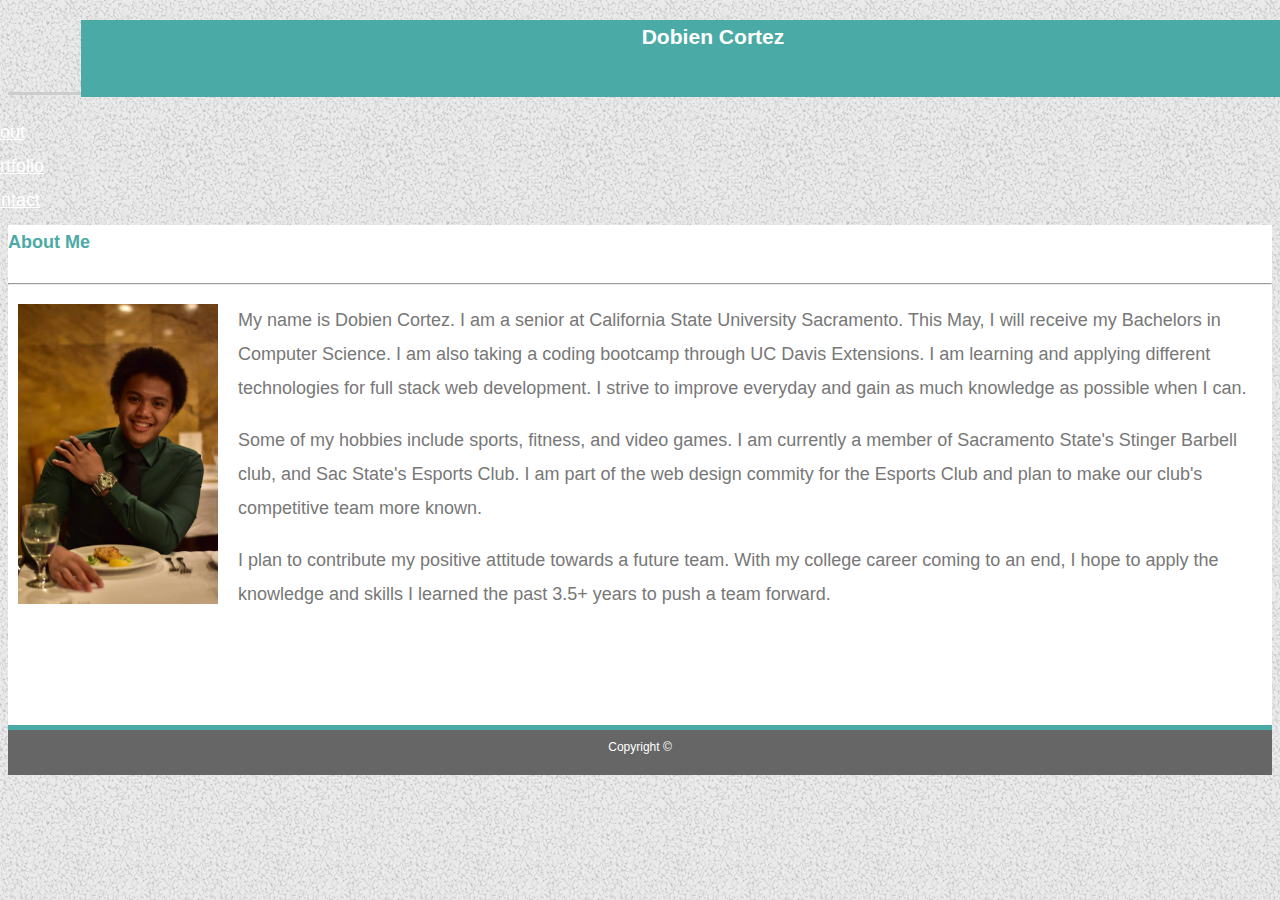
<file: index.html>
<!doctype html>
<html lang="en-us">

<head>
  <meta charset="UTF-8">
  <title>About | Dobien Cortez</title>
  <link rel="stylesheet" href="https://stackpath.bootstrapcdn.com/bootstrap/4.1.3/css/bootstrap.min.css" integrity="sha384-MCw98/SFnGE8fJT3GXwEOngsV7Zt27NXFoaoApmYm81iuXoPkFOJwJ8ERdknLPMO" crossorigin="anonymous">
  <link rel="stylesheet" type="text/css" href="assets/css/style.css">
</head>

<body background="assets/images/gravel.png">
    <div class="container">
          <div class="row">
              <nav class="navbar fixed-top navbar-light bg-light headCol">
                  <div class="col-lg-1"></div>
                  <div class="col-lg-2 name"><h3>Dobien Cortez</h3></div>
                  <div class="col-lg-3"></div>
                  <div class="col-lg-1"></div>
                  <div class="col-lg-1"></div>
                  <div class="col-lg-4">
                    <div class="row navigation">
                      <div class="col-lg-12">
                          <ul class="nav justify-content-end">
                              <li class="nav-item">
                                <a class="nav-link active" href="#">About</a>
                              </li>
                              <li class="nav-item">
                                <a class="nav-link" href="portfolio.html">Portfolio</a>
                              </li>
                              <li class="nav-item">
                                <a class="nav-link" href="contact.html">Contact</a>
                              </li>
                            </ul>
                      </div>
                    </div>
                  </div>
              </nav>
          </div>
          <div class="row bodBuffer"> </div>
          <div class="row">
            <div class="col-lg-1"></div>
            <div class="col-lg-10 conBod">
              <div class="row">
                <div class="col-lg-3 aboutMe"><h4>About Me</h4></div>
                <div class="col-lg-1"></div>
                <div class="col-lg-2"></div>
                <div class="col-lg-2"></div>
                <div class="col-lg-2"></div>
                <div class="col-lg-2"></div>
              </div>
              <div class="row">
                <div class="col-lg-12 body-text">
                  <hr>
                    <img src="assets/images/Dobien.jpeg" class="auth-image" alt="Dobien">

                    <p>
                        My name is Dobien Cortez. I am a senior at California State University 
                        Sacramento. This May, I will receive my Bachelors in Computer Science. 
                        I am also taking a coding bootcamp through UC Davis Extensions. I am 
                        learning and applying different technologies for full stack web development. 
                        I strive to improve everyday and gain as much knowledge as possible when I can.  
                    </p>
                    <p>
                        Some of my hobbies include sports, fitness, and video games. I am 
                        currently a member of Sacramento State's Stinger Barbell club, and 
                        Sac State's Esports Club. I am part of the web design commity for the 
                        Esports Club and plan to make our club's competitive team more known.
                    </p>
              
                    <p>
                        I plan to contribute my positive attitude towards a future team. With my 
                        college career coming to an end, I hope to apply the knowledge and skills 
                        I learned the past 3.5+ years to push a team forward. 
                    </p>
                    <br>
                </div>
              </div>
            </div>
          <div class="col-lg-1"></div>
        </div>
      </div>
      <div class="row">
        <div class="col-lg-12">
          <footer class="fixed-bottom">
            Copyright &copy;
          </footer>
        </div>
      </div>
    </div>
</body>

</html>
</file>
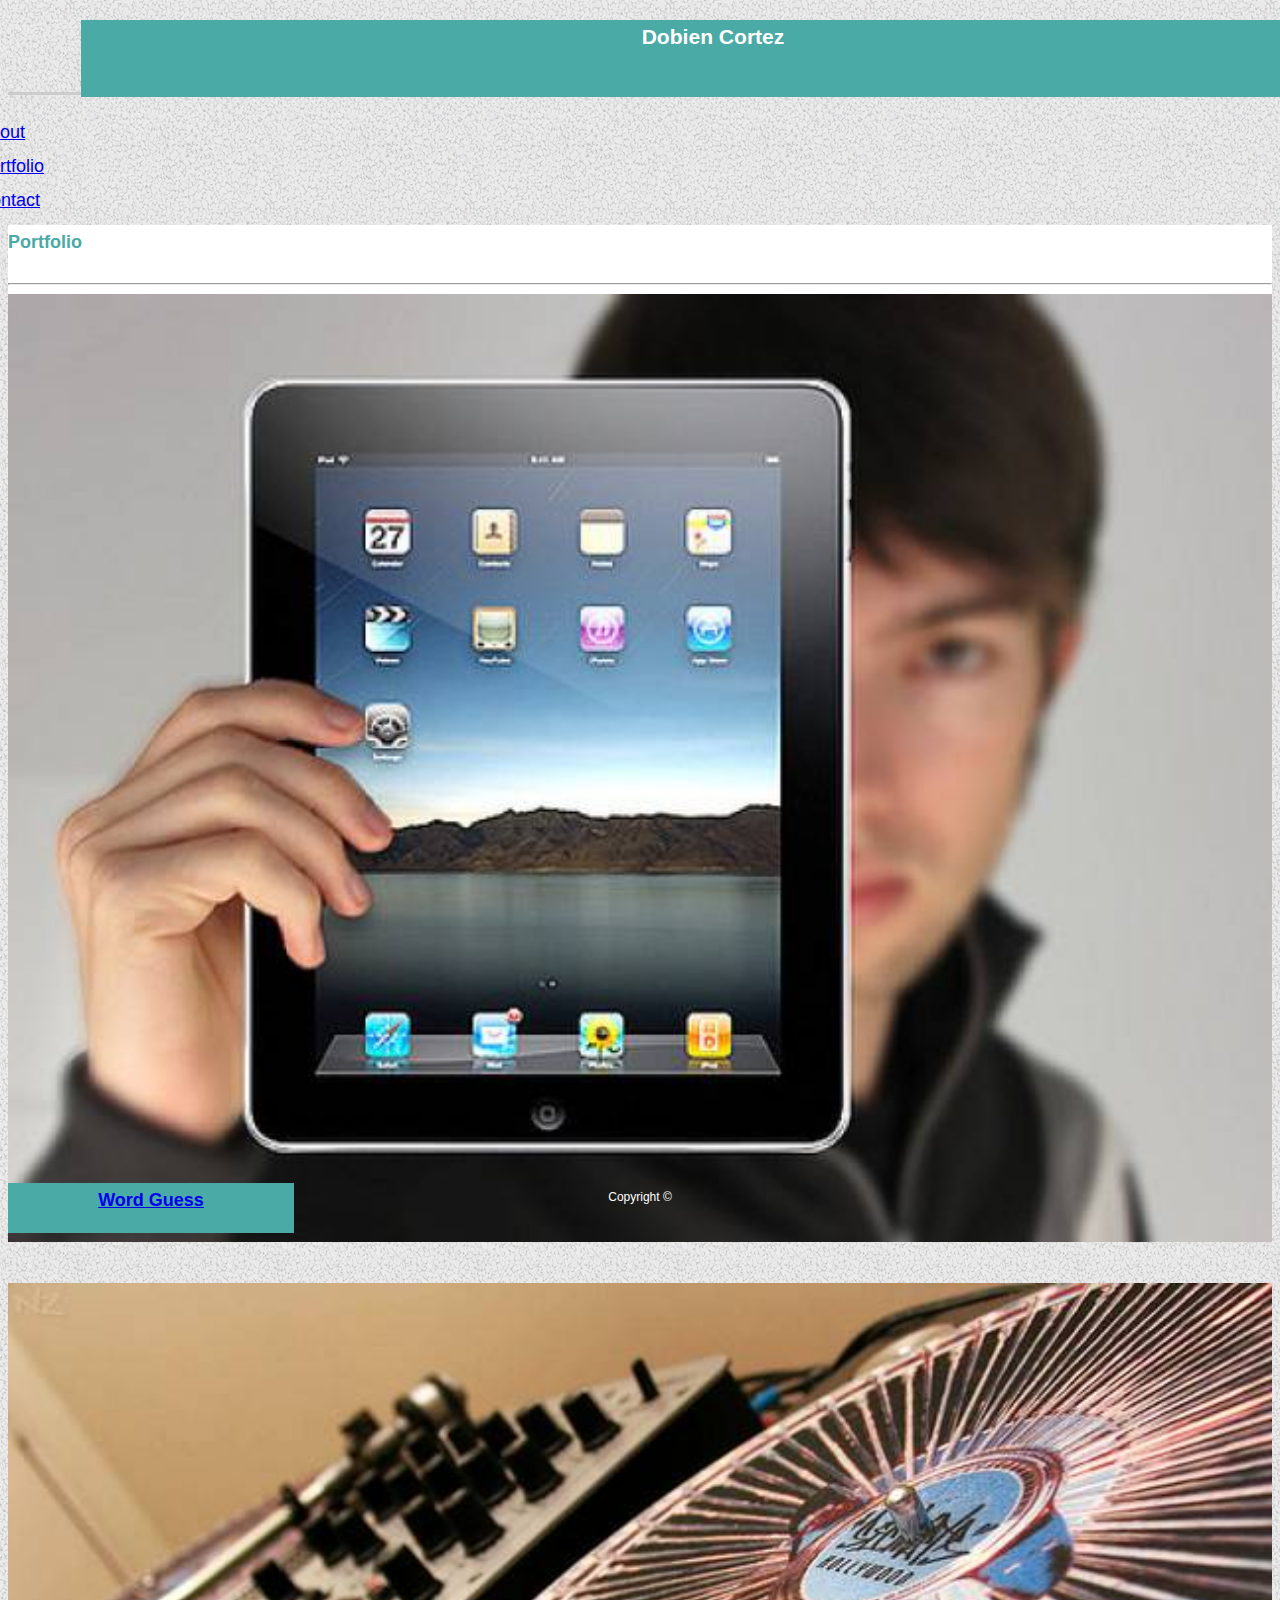
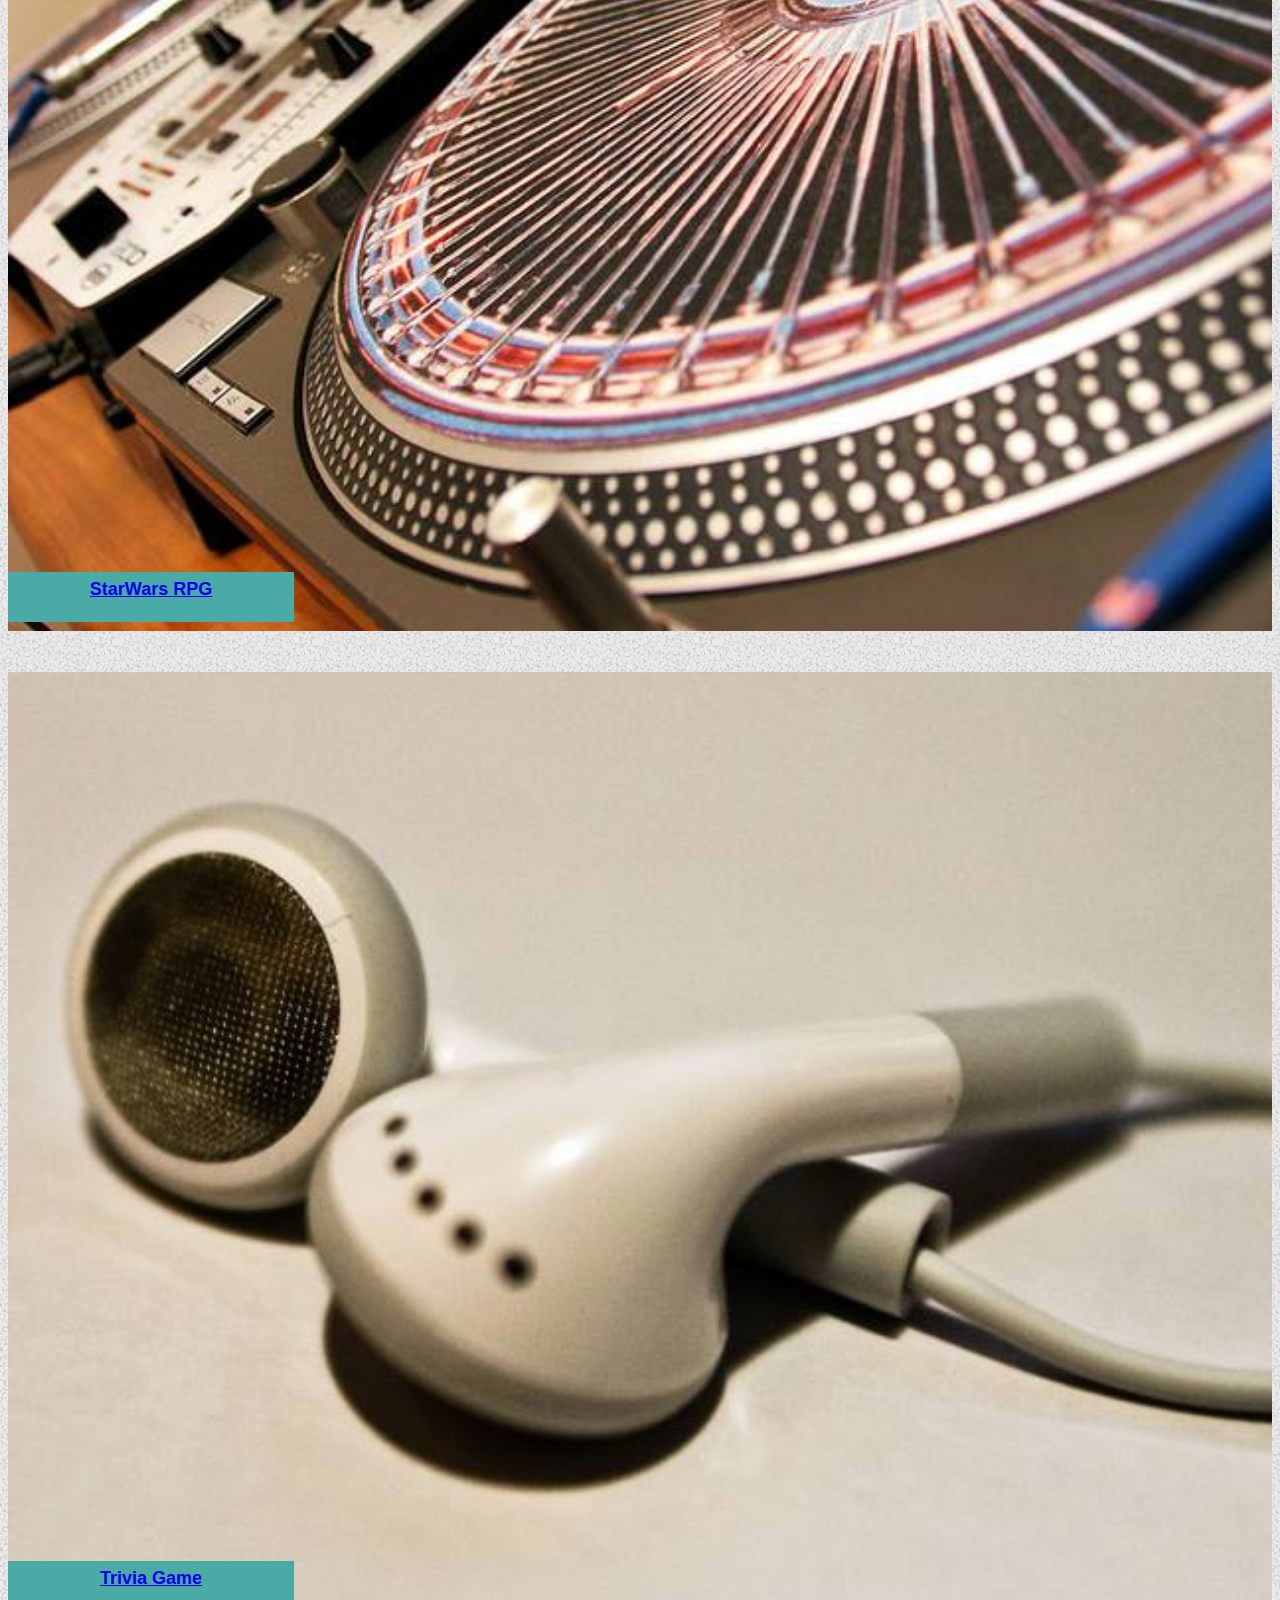
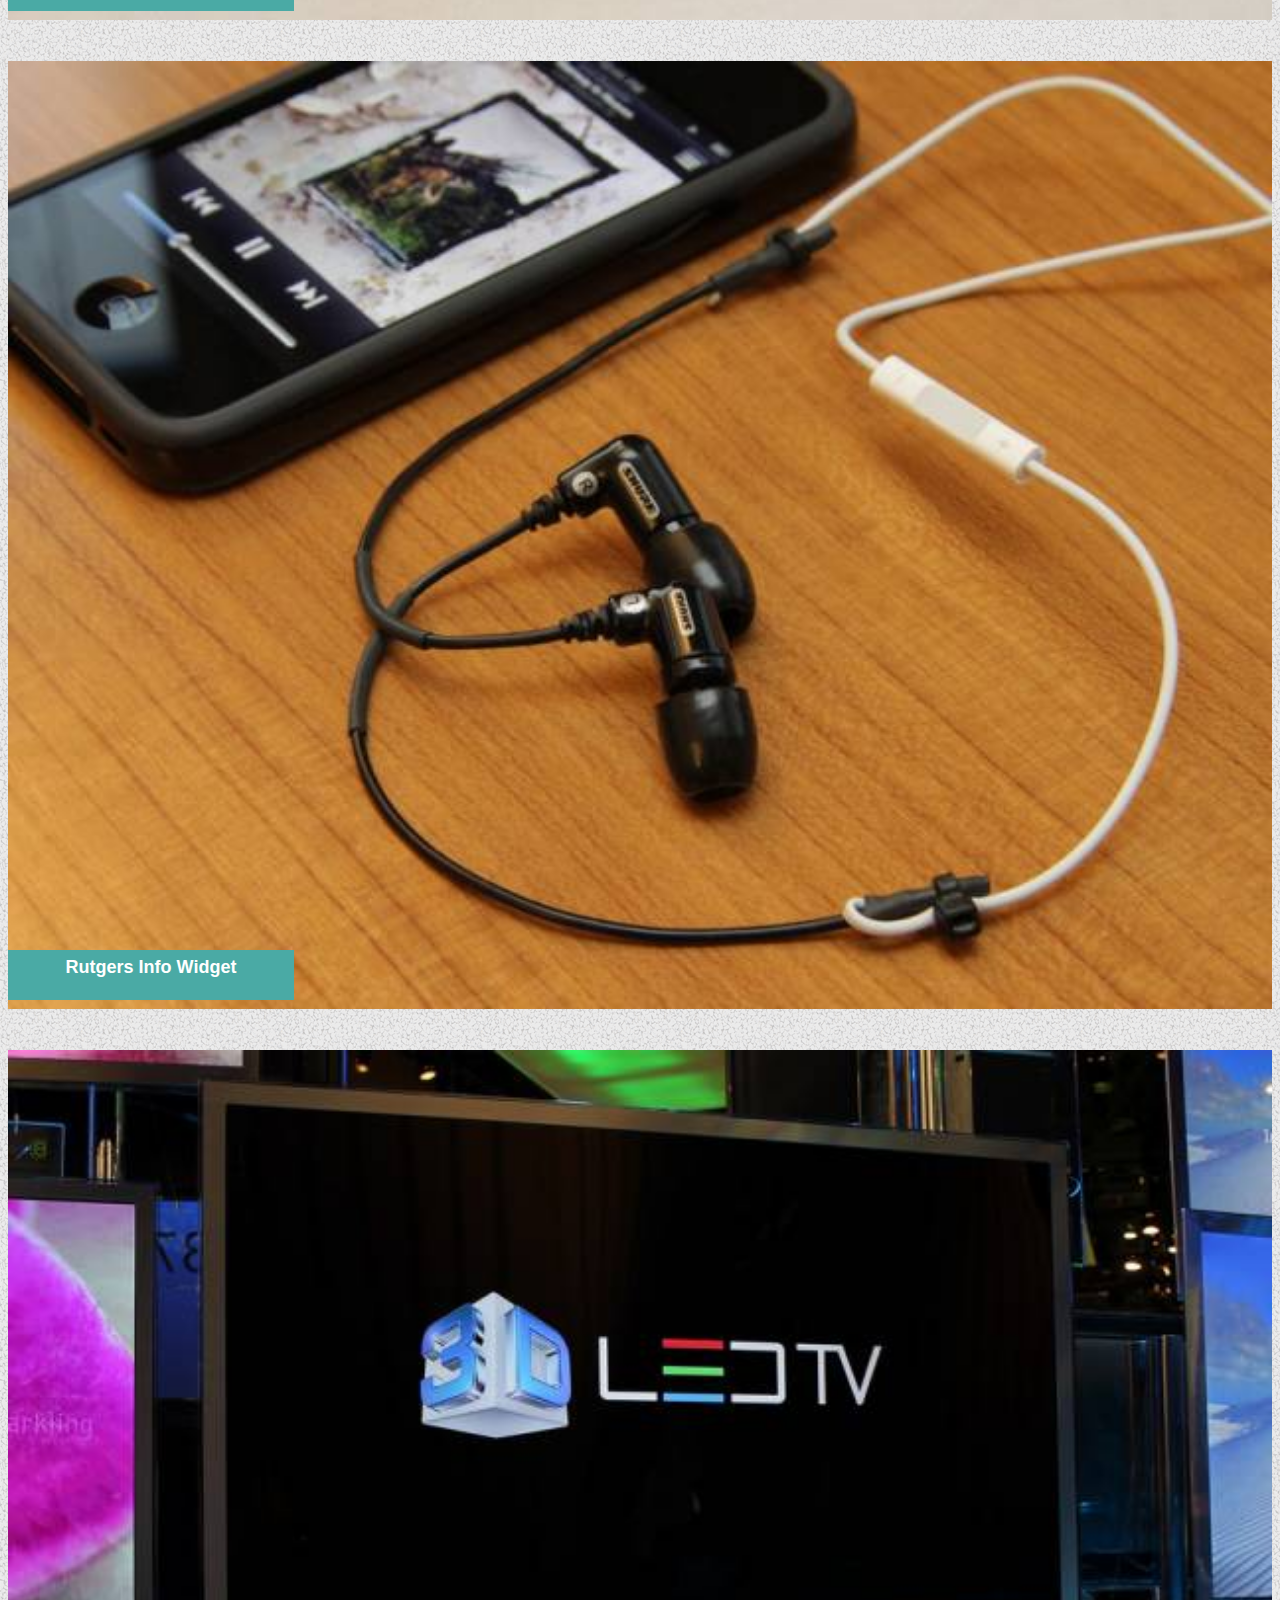
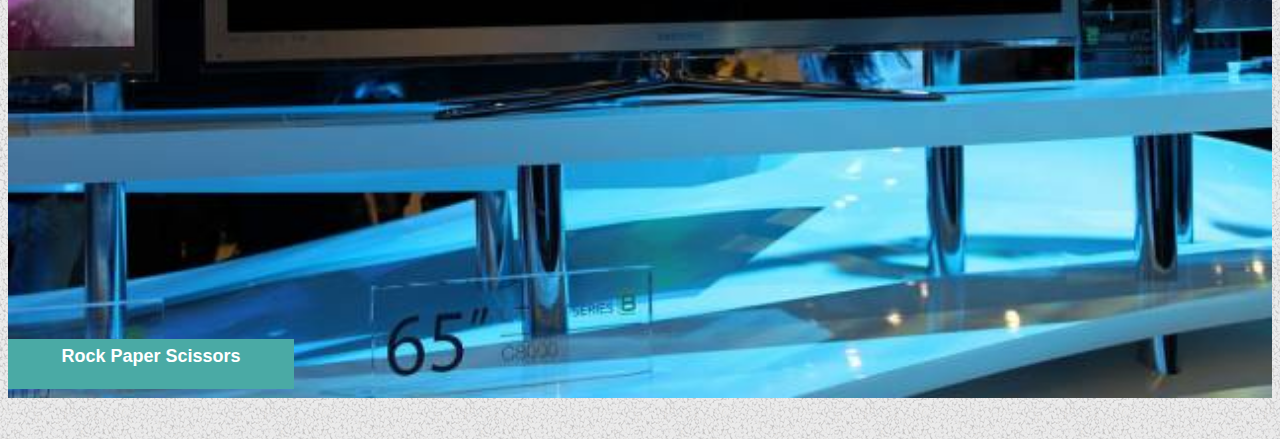
<file: portfolio.html>
<!doctype html>
<html lang="en-us">

<head>
  <meta charset="UTF-8">
  <title>Portfolio | Dobien Cortez</title>
  <link rel="stylesheet" href="https://stackpath.bootstrapcdn.com/bootstrap/4.1.3/css/bootstrap.min.css" integrity="sha384-MCw98/SFnGE8fJT3GXwEOngsV7Zt27NXFoaoApmYm81iuXoPkFOJwJ8ERdknLPMO" crossorigin="anonymous">
  <link rel="stylesheet" type="text/css" href="assets/css/portfolioStyle.css">
</head>

<body background="assets/images/gravel.png">
  <div class="container">
    <div class="row">
        <nav class="navbar fixed-top navbar-light bg-light headCol">
            <div class="col-lg-1"></div>
            <div class="col-lg-2 name"><h3>Dobien Cortez</h3></div>
            <div class="col-lg-3"></div>
            <div class="col-lg-1"></div>
            <div class="col-lg-1"></div>
            <div class="col-lg-4">
                <div class="row navigation">
                    <div class="col-lg-12">
                        <ul class="nav justify-content-end">
                            <li class="nav-item">
                                <a class="nav-link active" href="index.html">About</a>
                            </li>
                            <li class="nav-item">
                                <a class="nav-link" href="#">Portfolio</a>
                            </li>
                            <li class="nav-item">
                                <a class="nav-link" href="contact.html">Contact</a>
                            </li>
                        </ul>
                    </div>
                </div>
            </div>
        </nav>
    </div>
    <div class="row bodBuffer"> </div>
    <div class="row">
      <div class="col-lg-1"></div>
      <div class="col-lg-10 conBod">
        <div class="row">
          <div class="col-lg-3 aboutMe"><h4>Portfolio</h4></div>
          <div class="col-lg-1"></div>
          <div class="col-lg-2"></div>
          <div class="col-lg-2"></div>
          <div class="col-lg-2"></div>
          <div class="col-lg-2"></div>
        </div>  
        <div class="row">
          <div class="col-lg-12"><hr></div>
        </div>
        <div class="row">
            <div class="col-lg-4">
                <div class="work">
                    <img src="assets/images/technics-q-c-640-480-1.jpg" alt="Word Guess">
                    <h4 class="titles"><a class="nav-link" href="https://dobienc.github.io/Word-Guess-Game/">Word Guess</a></h4>
                </div>
            </div>
            <div class="col-lg-4">
                <div class="work">
                    <img src="assets/images/technics-q-c-640-480-2.jpg" alt="RPG Game">
                    <h4 class="titles"><a class="nav-link" href="https://dobienc.github.io/unit-4-game/">StarWars RPG</a></h4>
                </div>
            </div>
            <div class="col-lg-4"></div>
        </div>
        <div class="row">
            <div class="col-lg-4">
                <div class="work">
                    <img src="assets/images/technics-q-c-640-480-5.jpg" alt="Trivia Game">
                    <h4 class="titles"><a class="nav-link" href="https://dobienc.github.io/TriviaGame/">Trivia Game</a></h4>
                </div>
            </div>
            <div class="col-lg-4">
                <div class="work">        
                    <img src="assets/images/technics-q-c-640-480-7.jpg" alt="Rutgers Info Widget">
                    <h4 class="titles">Rutgers Info Widget</h4>  
                </div>
            </div>
            <div class="col-lg-4"></div>
        </div>
        <div class="row">
            <div class="col-lg-4">
                <div class="work">
                    <img src="assets/images/technics-q-c-640-480-9.jpg" alt="Rock Paper Scissors">
                    <h4 class="titles">Rock Paper Scissors</h4>
                </div>
            </div>
            <div class="col-lg-2"></div>
            <div class="col-lg-4"></div>
        </div>  
      <div class="col-lg-1"></div>
    </div>
  </div>
  <div class="row bodBuffer"> </div>
  <div class="row">
    <div class="col-lg-12">
      <footer class="fixed-bottom">
      Copyright &copy;
      </footer>
    </div>
  </div>
</body>

</html>
</file>
<file: assets/css/style.css>
*{
  box-sizing: border-box;
}

body{
  font-family: Arial, "Helvetica Neue", Helvetica, sans-serif;
  font-size: 18px;
  line-height: 34px;
  color: #777777;
}

a{
  color: white;
}

img{
  float: left;
  height: 300px;
  width: 200px;
  margin: 10px 20px 10px 10px;
}

h3{
  color: #ffffff;
  margin-top: 20px;
}

h4{
  color: #4aaaa5;
}

footer{
  color: #ffffff;
  background-color: #666666;
  height: 50px;
  border-style: solid;
  border-width: 5px 0px 0px 0px;
  border-color: #4aaaa5;
  text-align: center;
  font-size: 12px;
  clear: both;
}

.fixed-top{
  height: 75px;
  border-style: solid;
  border-width: 0px 0px 3px 0px;
  border-color: #cccccc;
}

.name{
  background-color: #4aaaa5;
  height: 77px;
  text-align: center;
  position: relative;
  left: 73px;
}

.bodBuffer{
  height: 100px;
}

.conBod{
  height: 500px;
  background-color: #ffffff;
}

.aboutMe{
  margin-top: 30px;
}

.navigation{
  position: relative;
  right: 70px;
}

.work h3 {
  position: absolute;
  bottom: 20px;
  width: 100%;
  padding: 15px;
  margin-bottom: 0;
  font-weight: 300;
  line-height: 30px;
  color: #ffffff;
  text-align: center;
  background: #4aaaa5;
  border-bottom: 0;
}

.btn-primary{
  color: #ffffff;
  background-color: #4aaaa5;
  border: 0px;
  width: 100px;
}
</file>
<file: assets/css/portfolioStyle.css>
*{
  box-sizing: border-box;
}

body{
  font-family: Arial, "Helvetica Neue", Helvetica, sans-serif;
  font-size: 18px;
  line-height: 34px;
  color: #777777;
}

img{
    width: 100%;
    height: 100%;
    margin-bottom: 30px;
}

h3{
    color: #ffffff;
    margin-top: 20px;
}

h4{
  color: #4aaaa5;
}

footer{
  color: #ffffff;
  background-color: #666666;
  height: 50px;
  border-style: solid;
  border-width: 5px 0px 0px 0px;
  border-color: #4aaaa5;
  text-align: center;
  font-size: 12px;
  clear: both;
}

.fixed-top{
  height: 75px;
  border-style: solid;
  border-width: 0px 0px 3px 0px;
  border-color: #cccccc;
}

.name{
  background-color: #4aaaa5;
  height: 77px;
  text-align: center;
  position: relative;
  left: 73px;
}

.bodBuffer{
  height: 100px;
}

.conBod{
  height: 850px;
  background-color: #ffffff;
}

.aboutMe{
  margin-top: 30px;
}

.navigation{
  position: relative;
  right: 70px;
}

.titles{
    width: 286px;
    height: 50px;
    position: absolute;
    margin-top: -100px;
    background-color: #4aaaa5;
    text-align: center;
    color: #ffffff;
    /* margin-bottom: 20px; */
}
</file>
